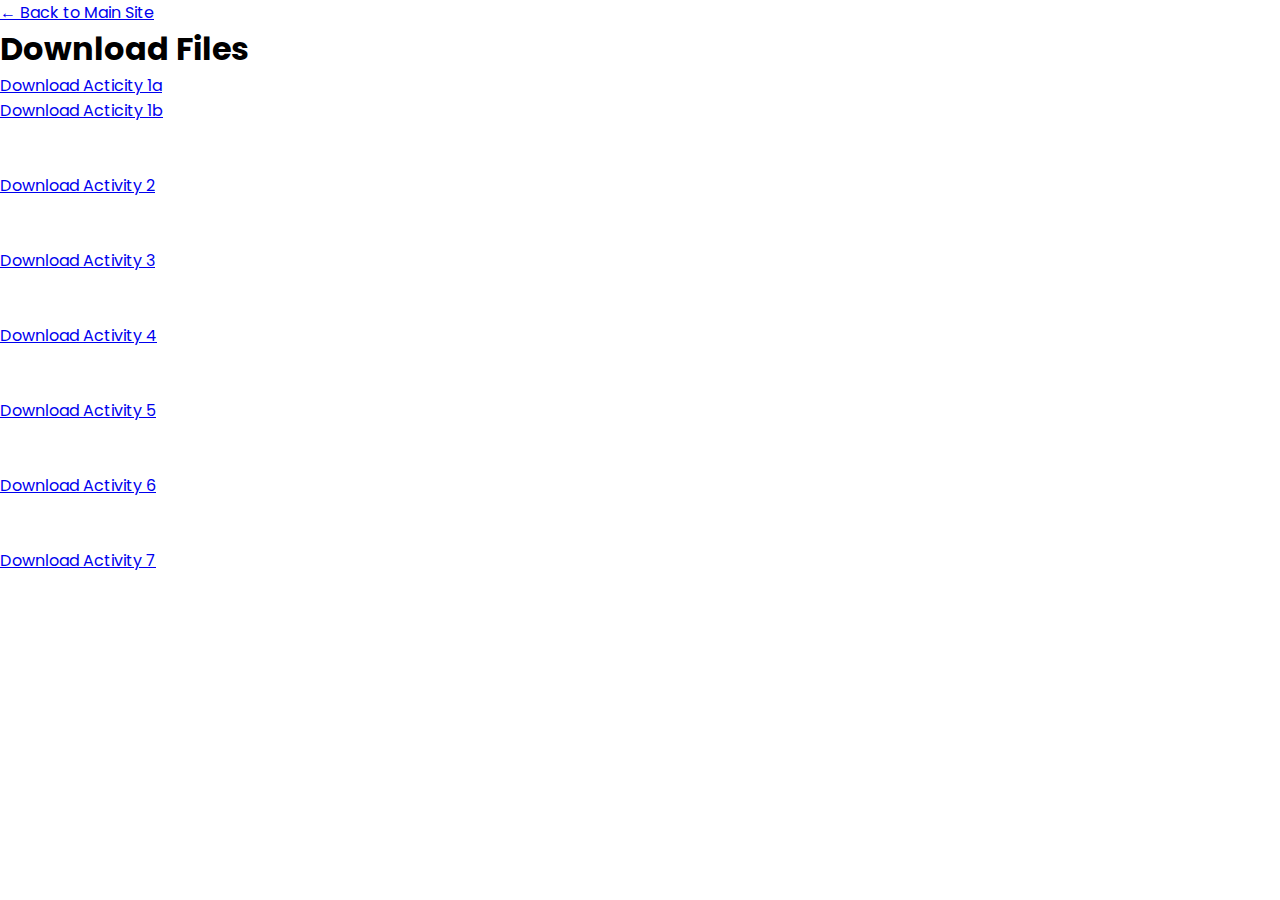
<file: files.html>
<!DOCTYPE html>
<html lang="en">
<head>
    <meta charset="UTF-8">
    <meta name="viewport" content="width=device-width, initial-scale=1.0">
    <link rel="stylesheet" href="style.css"/>
    <title>Castillo Portfolio Files</title>
</head>
<body>



    <header>
        <a href="index.html" class="back-button">← Back to Main Site</a>
    </header>


    
    <h1>Download Files</h1>
    <ul>
        <!-- Link to File 1 -->
        <li><a href="files/Castillo_Activity1RASTERIZE.kra" download="Castillo_Activity1RASTERIZE.kra">Download Acticity 1a</a></li>
        <li><a href="files/Castillo_Activity1VECTOR.kra" download="Castillo_Activity1VECTOR.kra">Download Acticity 1b</a></li>

        <br>
        <br>
        <li><a href="files/Castillo_Activity2(Sketchpad).jpg" download="Castillo_Activity2(Sketchpad).jpg">Download Activity 2</a></li>
        <br>
        <br>

        <li><a href="files/Castillo_Activity3(Flipbook).mp4" download="Castillo_Activity3(Flipbook).mp4">Download Activity 3</a></li>
        <br>
        <br>

        <li><a href="files/Castillo_Activity4(Logo).jpg" download="Castillo_Activity4(Logo).jpg">Download Activity 4</a></li>
        <br>
        <br>

        <li><a href="files/Activiy5(PiskelApp).gif" download="Activiy5(PiskelApp).gif">Download Activity 5</a></li>
        <br>
        <br>

        <li><a href="files/CastiloActivity6(Poster).pdf" download="CastiloActivity6(Poster).pdf">Download Activity 6</a></li>
        <br>
        <br>
        <li><a href="files/gabcoleen.jpg" download="gabcoleen.jpg">Download Activity 7</a></li>

        
        
      
    </ul>
</body>
</html>
</file>
<file: style.css>
@import url('https://fonts.googleapis.com/css2?family=Poppins:wght@200;300;400;500;600;700&display=swap');

* {
  margin: 0;
  padding: 0;
  box-sizing: border-box;
  font-family: 'Poppins', sans-serif;
  scroll-behavior: smooth;
}

body, html {
  height: 100%; /* Ensure full height for body and html */
}

nav {
  position: fixed;
  left: 0;
  top: 0;
  width: 100%;
  height: 75px;
  background: #ffffff;
  box-shadow: 0 5px 10px rgba(0, 0, 0, 0.1);
  z-index: 1000; /* Ensure the nav is on top of other content */
}

nav .navbar {
  display: flex;
  align-items: center;
  justify-content: space-between;
  height: 100%;
  max-width: 90%;
  margin: auto;
}

nav .navbar .logo {
  flex: 1;
  padding: 15px 20px;
  height: 100%;
}

nav .navbar .logo a {
  color: #000000;
  font-size: 27px;
  text-decoration: none;
  transition: 0.2s;
}

nav .navbar .menu {
  display: flex;
  flex: 2;
  justify-content: center;
}

.navbar .menu li {
  list-style: none;
  margin: 0 15px;
}

.navbar .menu li a {
  color: #000000;
  font-size: 21px;
  font-weight: 500;
  text-decoration: none;
  transition: 0.3s;
}

section {
  display: flex;
  align-items: center;
  color: #000000;
  font-size: 70px;
}

/* Activities Section */
.Activities {
  position: relative;
  height: 100vh;
  display: flex;
  justify-content: center;
  align-items: center;
  text-align: center;
  overflow: hidden;
}

#bg-video {
  position: absolute;
  top: 0;
  left: 0;
  width: 100%;
  height: 100%;
  object-fit: cover;
  z-index: -1;
}

.Activities .content {
  z-index: 1;
  color: white;
  padding: 20px;
  border-radius: 10px;
}

.Activities h1 {
  font-size: 48px;
  margin-bottom: 20px;
}

.Activities h2 {
  font-size: 30px;
  margin-bottom: 15px;
}

.Activities p {
  font-size: 18px;
}

.content h1, .content h2, .content p {
  text-shadow: 2px 2px 4px rgba(0, 0, 0, 0.6);
}
/* END OF Activities Section */

/* Act1 Section */
.Act1 {
  display: flex;
  flex-direction: column;
  align-items: center;
  justify-content: center;
  height: 100vh;
  width: 100%;
  color: #cb2d2d;
  font-size: 16px;
  background-color: #f0f0f0;
}

.Act1 .activity-title {
  margin-bottom: 20px;
}

.Act1 .activity-title h2 {
  font-size: 2em;
  color: #333;
}

.Act1 .photo-container {
  display: flex;
  justify-content: space-between;
  flex-wrap: wrap;
  gap: 20px;
  width: 90%;
  max-width: 1000px;
}

.Act1 .photo-item {
  flex: 1 1 45%;
  box-sizing: border-box;
  text-align: center;
  background-color: #fff;
  border-radius: 8px;
  padding: 10px;
  border: 1px solid #ddd;
}

.Act1 .photo-item img {
  max-width: 100%;
  height: auto;
  border-radius: 8px;
}

.Act1 .photo-item h3 {
  margin: 10px 0;
  font-size: 1.2em;
}

.Act1 .photo-item p {
  margin: 0;
  font-size: 1em;
  color: #555;
}


/* End Of Act1 Section */

/* Act2 Section */
.Act2 {
  position: relative;
  display: flex;
  flex-direction: column;
  align-items: center;
  justify-content: center;
  height: 100vh;
  width: 100%;
  color: #cb2d2d;
  font-size: 16px;
  overflow: hidden; /* Ensure no overflow from the video */
}

.video-background {
  position: absolute;
  top: 0;
  left: 0;
  width: 100%;
  height: 100%;
  overflow: hidden;
  z-index: -1; /* Place video behind content */
}

#bg-video {
  width: 100%;
  height: 100%;
  object-fit: cover; /* Ensure video covers the entire section */
}

.Act2 .content {
  position: relative; /* Ensure content is above the video */
  z-index: 1;
  text-align: center;
}

.Act2 .activity-title {
  margin-bottom: 20px;
}

.Act2 .activity-title h2 {
  font-size: 2em;
  color: #fff; /* Adjust text color for visibility on video background */
}

.Act2 .photo-container {
  display: flex;
  justify-content: space-between;
  flex-wrap: wrap;
  gap: 20px;
  width: 90%;
  max-width: 1000px;
}

.Act2 .photo-item {
  flex: 1 1 45%;
  box-sizing: border-box;
  text-align: center;
  background-color: rgba(255, 255, 255, 0.8); /* Slight background color for better readability */
  border-radius: 8px;
  padding: 10px;
  border: 1px solid #ddd;
}

.Act2 .photo-item img {
  max-width: 100%;
  height: auto;
  border-radius: 8px;
}

.Act2 .photo-item h3 {
  margin: 10px 0;
  font-size: 1.2em;
}

.Act2 .photo-item p {
  margin: 0;
  font-size: 1em;
  color: #ffffff;
}

/* End of Act 2*/


/* Act 3 */

/* Act3 Section */
.Act3 {
  display: flex;
  flex-direction: column;
  align-items: center;
  justify-content: center;
  height: 100vh;
  width: 100%;
  color: #000000;
  font-size: 16px;
  background-color: #f0f0f0;
}

.Act3 .activity-title {
  margin-bottom: 20px;
}

.Act3 .activity-title h2 {
  font-size: 2em;
  color: #333;
}

.Act3 .video-container {
  display: flex;
  justify-content: center;
  width: 90%;
  max-width: 1000px;
  margin: 0 auto;
  margin-bottom: 20px;
}

.Act3 #video-content {
  width: 100%;
  max-width: 800px; /* Adjust max-width as needed */
  height: auto; /* Maintain aspect ratio */
}

.Act3 .video-description {
  text-align: center;
  width: 90%;
  max-width: 1000px;
}

.Act3 .video-description p {
  font-size: 1em;
  color: #555;
}

/* endof Act 3 */

/* Start of Act 4 */



.Act4 {
  position: relative;
  display: flex;
  flex-direction: column;
  align-items: center;
  justify-content: center;
  height: 100vh;
  width: 100%;
  color: #cb2d2d;
  font-size: 16px;
  overflow: hidden; /* Ensure no overflow from the video */
}

.video-background {
  position: absolute;
  top: 0;
  left: 0;
  width: 100%;
  height: 100%;
  overflow: hidden;
  z-index: -1; /* Place video behind content */
}

#bg-video {
  width: 100%;
  height: 100%;
  object-fit: cover; /* Ensure video covers the entire section */
}

.Act4 .content {
  position: relative; /* Ensure content is above the video */
  z-index: 1;
  text-align: center;
}

.Act4 .activity-title {
  margin-bottom: 20px;
}

.Act4 .activity-title h2 {
  font-size: 2em;
  color: #fff; /* Adjust text color for visibility on video background */
}

.Act4 .photo-container {
  display: flex;
  justify-content: space-between;
  flex-wrap: wrap;
  gap: 20px;
  width: 90%;
  max-width: 1000px;
}

.Act4 .photo-item {
  flex: 1 1 45%;
  box-sizing: border-box;
  text-align: center;
  background-color: rgba(255, 255, 255, 0.8); /* Slight background color for better readability */
  border-radius: 8px;
  padding: 10px;
  border: 1px solid #ddd;
}

.Act4 .photo-item img {
  max-width: 100%;
  height: auto;
  border-radius: 8px;
}

.Act4 .photo-item h3 {
  margin: 10px 0;
  font-size: 1.2em;
}

.Act4 .photo-item p {
  margin: 0;
  font-size: 1em;
  color: #ffffff;
}






/* endof Act 4 */



/* Act5 Section */
.Act5 {
  display: flex;
  flex-direction: column;
  align-items: center;
  justify-content: center;
  height: 100vh;
  width: 100%;
  color: #000000;
  font-size: 16px;
  background-color: #f0f0f0;
}

.Act5 .activity-title {
  margin-bottom: 20px;
}

.Act5 .activity-title h2 {
  font-size: 2em;
  color: #333;
}

.Act5 .video-container {
  display: flex;
  justify-content: center;
  width: 90%;
  max-width: 1000px;
  margin: 0 auto;
  margin-bottom: 20px;
}

.Act5 #video-content {
  width: 100%;
  max-width: 450px; /* Adjust max-width as needed */
  height: auto; /* Maintain aspect ratio */
}

.Act5 .video-description {
  text-align: center;
  width: 90%;
  max-width: 1000px;
}

.Act5 .video-description p {
  font-size: 1em;
  color: #555;
}


/* END OF Act5 Section */


/*  Act6 Section */



.Act6 {
  position: relative;
  display: flex;
  flex-direction: column;
  align-items: center;
  justify-content: center;
  height: 100vh;
  width: 100%;
  color: #cb2d2d;
  font-size: 16px;
  overflow: hidden; /* Ensure no overflow from the video */
}

.video-background {
  position: absolute;
  top: 0;
  left: 0;
  width: 100%;
  height: 100%;
  overflow: hidden;
  z-index: -1; /* Place video behind content */
}

#bg-video {
  width: 100%;
  height: 100%;
  object-fit: cover; /* Ensure video covers the entire section */
}

.Act6 .content {
  position: relative; /* Ensure content is above the video */
  z-index: 1;
  text-align: center;
}

.Act6 .activity-title {
  margin-bottom: 20px;
}

.Act6 .activity-title h2 {
  font-size: 2em;
  color: #fff; /* Adjust text color for visibility on video background */
}

.Act6 .photo-container {
  display: flex;
  justify-content: space-between;
  flex-wrap: wrap;
  gap: 20px;
  width: 90%;
  max-width: 1000px;
}

.Act6 .photo-item {
  flex: 1 1 45%;
  box-sizing: border-box;
  text-align: center;
  background-color: rgba(255, 255, 255, 0.8); /* Slight background color for better readability */
  border-radius: 8px;
  padding: 10px;
  border: 1px solid #ddd;
}

.Act6 .photo-item img {
  max-width: 80%;
  height: auto;
  border-radius: 8px;
}

.Act6 .photo-item h3 {
  margin: 10px 0;
  font-size: 1.2em;
}

.Act6 .photo-item p {
  margin: 0;
  font-size: 1em;
  color: #ffffff;
}





/* END OF Act6Section */




/* Act 3 */




/* Act7 Section */
.Act7 {
  display: flex;
  flex-direction: column;
  align-items: center;
  justify-content: center;
  height: 100vh;
  width: 100%;
  color: #000000;
  font-size: 16px;
  background-color: #f0f0f0;
}

.Act7 .activity-title {
  margin-bottom: 20px;
}

.Act7 .activity-title h2 {
  font-size: 2em;
  color: #333;
}

.Act7 .video-container {
  display: flex;
  justify-content: center;
  width: 90%;
  max-width: 1000px;
  margin: 0 auto;
  margin-bottom: 20px;
}

.Act7 #video-content {
  width: 100%;
  max-width: 800px; /* Adjust max-width as needed */
  height: auto; /* Maintain aspect ratio */
}

.Act7 .video-description {
  text-align: center;
  width: 90%;
  max-width: 1000px;
}

.Act7 .video-description p {
  font-size: 1em;
  color: #555;
}

/* endof Act 7 */
</file>
